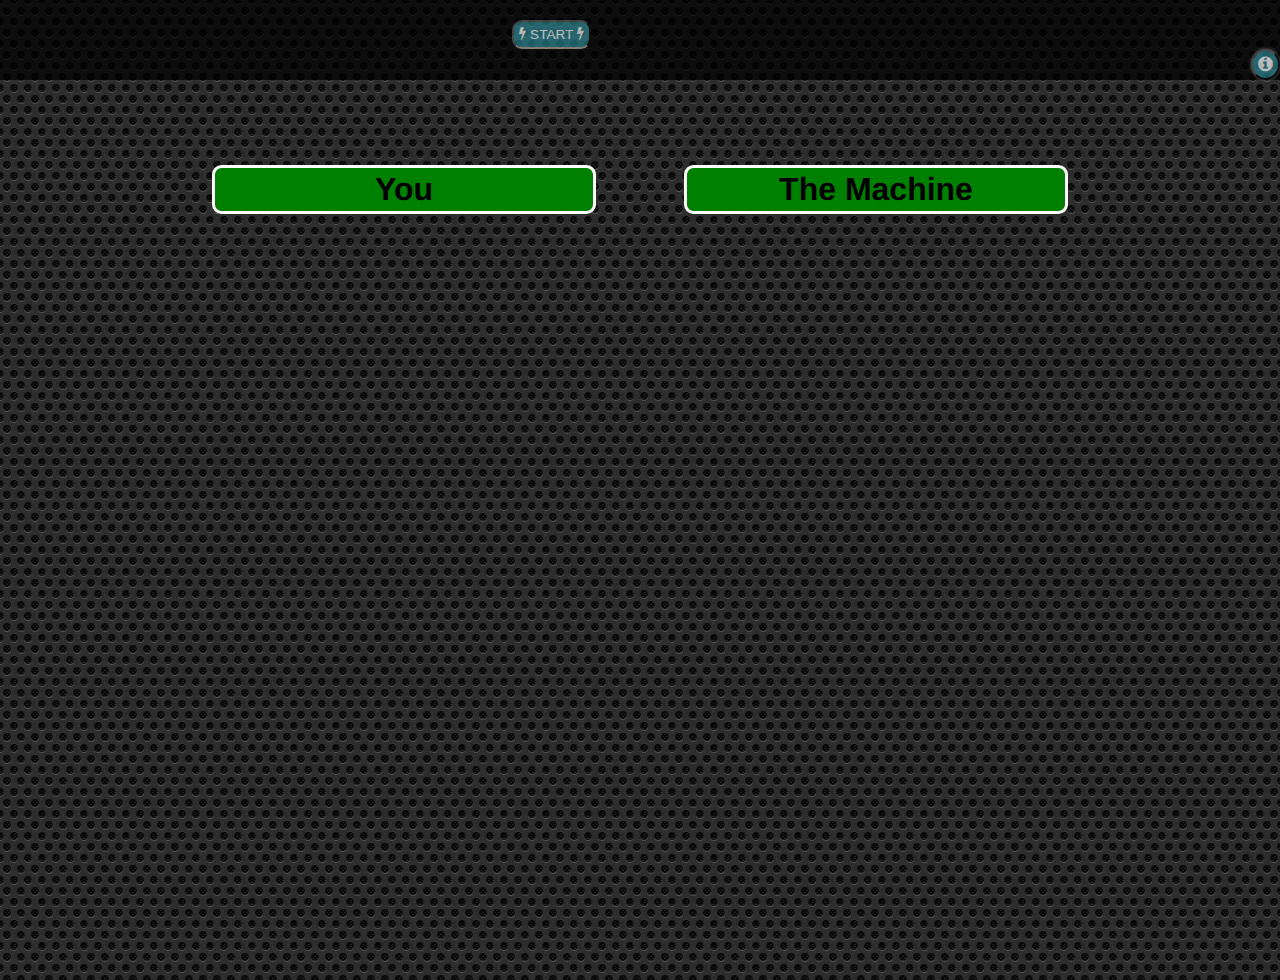
<file: index.html>
<html>

  <head>

    <meta charset="UTF-8">
    <title>Battleship</title>
    <meta name="description" content="A web-based representation of the game, Battleship">
    <meta name="author" content="Stephen Montana">
    <meta name="keywords" content="Battleship">
    <link rel="shortcut icon" href="favicon.ico" />
    <style type="text/css">BODY {background-image: url(background.gif);}</style>
    <link href="css/main.css" type="text/css" rel="stylesheet"></link>
    <link href="css/font-awesome.min.css" type="text/css" rel="stylesheet"></link>
    <link href="css/modal.css" type="text/css" rel="stylesheet"></link>
    <script src="http://ajax.googleapis.com/ajax/libs/jquery/1.11.1/jquery.min.js"></script>
    <script type="text/javascript" src="js/main.js"></script>
    <script type="text/javascript" src="js/underscore.min.js"></script>

  </head>

  <div id="nav_bar">

    <div id="startup">

      <button id="start_button">

        <i class="fa fa-bolt pull-left"></i>

          START

        <i class="fa fa-bolt pull-right"></i>

      </button>

        <div id="game_options">

          <select></select>

          <br/>

          <a href="#" class="btn submit">

            SUBMIT

          </a>

        </div>

      </div>

      <div id="game_info">

        <button id="trigger" class="trigger-button" type="button">

          <i class="fa fa-info-circle"></i>

        </button>

          <div id="content">

            <h2><b>Mission Objective</b></h2>
            <p id="mission_objective">Sink The Machine's battleship before it sinks yours</p>
            <p>Briefing</p>
            <ul>
              <li>Click on one of The Machine's grid cells to fire at it</li>
              <li>The Machine will then fire at your grid</li>
              <li>Your hits will turn red</li>
              <li>Your misses will turn black</li>
              <li>Cells that The Machine fires at will turn red</li>
            </ul>

          </div>

        <script type="text/javascript" src="js/modal.js" charset="utf-8" async defer></script>

      </div>

  </div>

  <div id="grid">

    <div id="grid_headers">
        
      <div id="user_side" class="user-side">

        <h1>

          You

        </h1>

      </div>

      <div id="machine_side" class="machine-side">

        <h1>

          The Machine

        </h1>

      </div>

    </div>

        <script type="text/javascript">
          $(document).ready(function(event){
            set_game_options();
            ingame_handlers();
  
          });

        </script>

    </div>

  </body>

</html>
</file>
<file: css/main.css>
html, body{
  display: block;
  margin: 0;
  -webkit-font-smoothing: antialiased;
}

/*Beginning of nav_bar div*/

#nav_bar {
  position: relative;
  z-index: 1;
  min-width: 994px;
  height: 80px;
  background-color: black;
  opacity: 0.7;
  color: white;
}

#startup {
  position: relative;
  z-index: 2;
  padding-left: 40%;
  padding-right: 40%;
  padding-top: 20px;
  
}

#start_button {
  position: relative;
  z-index: 3;
  /*display: block;*/
  /*margin: -20 0 0 47%;*/
  overflow: hidden;
  cursor: pointer;
  padding: 5px;
  color: #FCFCFC;
  background-color: #267E8A;
  border-radius: 10px;
  border-bottom-color: #FAEBD7;
  font: .85em Futura, Ã¢â‚¬ËœCentury GothicÃ¢â‚¬â„¢, AppleGothic, sans-serif;
}

#start_button:hover{background-color:rgba(255,204,0,0.8);}

#game_options {
  position: relative;
  display: none;
  margin: -12 auto;
  width: 100px;
  text-align: center;
}

.submit {
  position: relative;
  top: 1.5em;
  padding: 5px;
  color: #FCFCFC;
  background-color: #267E8A;
  cursor: pointer;
  text-decoration: none;
  border-style: outset;
  border-radius: 10px;
  border-bottom-color: #FAEBD7;
  font: .85em Futura, â€˜Century Gothicâ€™, AppleGothic, sans-serif;
}

.submit:hover{background-color:rgba(255,204,0,0.8);}

select, option {
  background: #267E8A;
  color: #FCFCFC;
}

input {
  margin-top: 5px;
  margin-left: 15;
  background: #267E8A;
  color: #FCFCFC;
}

#trigger {
  padding: 5px;
  margin: auto;
}

/*End of nav_bar div*/


/*Beginning of grid div*/

#grid {
  width: 100%;
  height: 100%;
  box-sizing: border-box;
  -webkit-font-smoothing: antialiased;
}



/*Beginning of grid headers*/

#grid_headers {
  width: 100%;
}

h1 {
  position: relative;
  padding: 3px;
  text-rendering: geometricPrecision;
  text-align: center;
  background: #008000 35%;
  border: 3px solid #FCFCFC;
  border-radius: 0.3em;
}

/*End of grid headers*/



#grid .grid-cell {
  background: radial-gradient(#008000, rgba(0, 0, 0, 0));
  float: left;
  border: 2.2px solid black;
  box-sizing: border-box;
}

#grid .machine-grid-cell {
  background: radial-gradient(#008000, rgba(0, 0, 0, 0));
  float: left;
  border: 2.2px solid black;
  box-sizing: border-box;
}

#grid .grid-cell:hover {
  background-color: #ddd;
  cursor: crosshair;
}

#grid .machine-grid-cell:hover {
  background-color: #ddd;
  cursor: crosshair;
}

.user-side {
  width: 45%;
  height: 45%;
  float: left;
  padding-left: 15%;
  padding-top: 5%;
  margin: 0 0 0 20px;
}

.machine-side {
  width: 45%;
  height: 45%;
  float: right;
  padding-right: 15%;
  padding-top: 5%;
  margin: 0 20px 0 0;
}

/*End of grid div*/
</file>
<file: css/modal.css>
/* Modal Base CSS */
.scotch-overlay
{
    position: fixed;
    z-index: 9998;
    top: 0;
    left: 0;

    opacity: 0;

    width: 100%;
    height: 100%;

    -webkit-transition: 1ms opacity ease;
       -moz-transition: 1ms opacity ease;
        -ms-transition: 1ms opacity ease;
         -o-transition: 1ms opacity ease;
            transition: 1ms opacity ease;

    background: rgba(0,0,0,.6);
}

.scotch-modal
{
    position: absolute;
    z-index: 9999;
    top: 50%;
    left: 50%;

    opacity: 0;

    width: 94%;
    padding: 24px 20px;

    -webkit-transition: 1ms opacity ease;
       -moz-transition: 1ms opacity ease;
        -ms-transition: 1ms opacity ease;
         -o-transition: 1ms opacity ease;
            transition: 1ms opacity ease;

    -webkit-transform: translate(-50%, -50%);
       -moz-transform: translate(-50%, -50%);
        -ms-transform: translate(-50%, -50%);
         -o-transform: translate(-50%, -50%);
            transform: translate(-50%, -50%);

    border-radius: 2px;
    background: #fff;
}

.scotch-modal.scotch-open.scotch-anchored
{
    top: 20px;

    -webkit-transform: translate(-50%, 0);
       -moz-transform: translate(-50%, 0);
        -ms-transform: translate(-50%, 0);
         -o-transform: translate(-50%, 0);
            transform: translate(-50%, 0);
}

.scotch-modal.scotch-open
{
    opacity: 1;
}

.scotch-overlay.scotch-open
{
    opacity: 1;

}

/* Close Button */
.scotch-close
{
    font-family: Helvetica,Arial,sans-serif;
    font-size: 24px;
    font-weight: 700;
    line-height: 12px;

    position: absolute;
    top: 5px;
    right: 5px;

    padding: 5px 7px 7px;

    cursor: pointer;

    color: #FCFCFC;
    border-radius: 5px;
    outline: none;
    background: #267E8A;
}

.scotch-close:hover{background-color:rgba(255,204,0,0.8);}

/* Default Animation */

.scotch-overlay.fade-and-drop
{
    display: block;

    opacity: 0;
}

.scotch-modal.fade-and-drop
{
    top: -300%;

    opacity: 1;

    display: block;
}

.scotch-modal.fade-and-drop.scotch-open
{
    top: 50%;

    -webkit-transition: 500ms top 500ms ease;
       -moz-transition: 500ms top 500ms ease;
        -ms-transition: 500ms top 500ms ease;
         -o-transition: 500ms top 500ms ease;
            transition: 500ms top 500ms ease;
}

.scotch-modal.fade-and-drop.scotch-open.scotch-anchored
{

    -webkit-transition: 500ms top 500ms ease;
       -moz-transition: 500ms top 500ms ease;
        -ms-transition: 500ms top 500ms ease;
         -o-transition: 500ms top 500ms ease;
            transition: 500ms top 500ms ease;
}

.scotch-overlay.fade-and-drop.scotch-open
{
    top: 0;

    -webkit-transition: 500ms opacity ease;
       -moz-transition: 500ms opacity ease;
        -ms-transition: 500ms opacity ease;
         -o-transition: 500ms opacity ease;
            transition: 500ms opacity ease;

    opacity: 1;
}

.scotch-modal.fade-and-drop
{
    -webkit-transition: 500ms top ease;
       -moz-transition: 500ms top ease;
        -ms-transition: 500ms top ease;
         -o-transition: 500ms top ease;
            transition: 500ms top ease;
}

.scotch-overlay.fade-and-drop
{
    -webkit-transition: 500ms opacity 500ms ease;
       -moz-transition: 500ms opacity 500ms ease;
        -ms-transition: 500ms opacity 500ms ease;
         -o-transition: 500ms opacity 500ms ease;
            transition: 500ms opacity 500ms ease;
}

/* Demo Styles */
html
{
    box-sizing: border-box;
}

*
{
    box-sizing: inherit;
}

body
{
    font-family: Helvetica,Arial,san-serif;
    font-size: 16px;

    margin: 0;
    padding: 0;
}

h2, b {
    text-align: center;
}

#mission_objective {
    text-align: center;
}

#content
{
    display: none;
}

.trigger-button
{
    float: right;
    position: relative;
    display: block;
    font-size: 17px;
    cursor: pointer;
    color: #FCFCFC;
    border-radius: 50%;
    outline: none;
    background: #267E8A;
    box-shadow:  0 0 3px gray;
}

.trigger-button:hover{background-color:rgba(255,204,0,0.8);}

.trigger-button:active
{
    border-top: 5px solid white;
    box-shadow: none;
}
</file>
